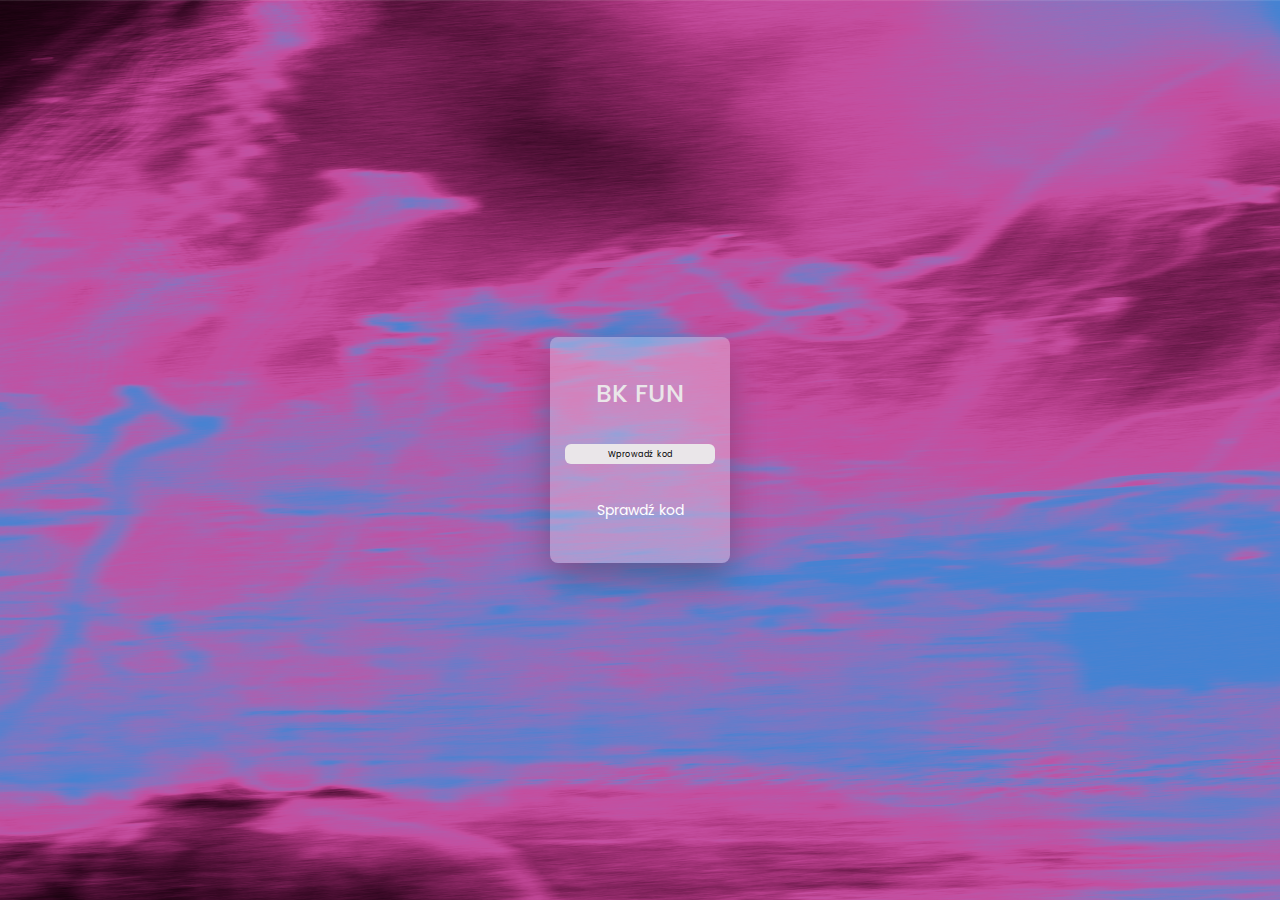
<file: index.html>
<!DOCTYPE html>
<html lang="en">
<head>
    <meta charset="UTF-8">
    <meta http-equiv="X-UA-Compatible" content="IE=edge">
    <meta name="viewport" content="width=device-width, initial-scale=1.0">
    <link rel="stylesheet" href="https://maxcdn.bootstrapcdn.com/bootstrap/3.4.1/css/bootstrap.min.css">
    <script src="https://code.jquery.com/jquery-3.6.0.min.js"></script>
    <script src="https://maxcdn.bootstrapcdn.com/bootstrap/3.4.1/js/bootstrap.min.js"></script>
    <link rel="stylesheet" href="style.css">
    <title>Document</title>
</head>
<body>
    
    <div class="container">
        <div class="form">
            <h1 class="rainbow-text">BK FUN</h1>
            <div class="input-box">
                <input type="text" id="codeInput" placeholder="Wprowadź kod"/>
            </div> 
            <button id="myBtn" onclick="checkCode()">Sprawdź kod</button>   
        </div>
        
        <div id="result"></div>
    </div>
    <div class="mycontainer">   
        <!-- Modal -->
        <div class="modal fade" id="myModal" role="dialog">
          <div class="modal-dialog">
          
            <!-- Modal content-->
            <div class="modal-content">
              <div class="modal-header">
                <button type="button" class="close" data-dismiss="modal">&times;</button>
              </div>
              <div class="modal-body">
                <p>Nieprawidłowy kod</p>
              </div>
              <div class="modal-footer">
                <button type="button" class="btn btn-default" data-dismiss="modal">Zamknij</button>
              </div>
            </div>
            
          </div>
        </div>
        
    </div>

    <script src="code.js"></script>

</body>
</html>
</file>
<file: style.css>
@import url('https://fonts.googleapis.com/css2?family=Poppins:wght@100;300;400;500;600;700;800;900&display=swap');

 body {
    background-image: url('bktlo.png');
    background-repeat: no-repeat;
    background-attachment: fixed; 
    background-size: 100% 100%;
  }

h1 {
  font-size: 25px;
  /* background: linear-gradient(to right, #ee4b8a, #f56a5b, #CECACD
			-webkit-background-clip: text; */
    color: #eae6e9;

  font-family: 'Poppins', sans-serif;
  
}
h2{
  font-size: 20px;
  color: #FFFFFF;
  text-align: center;
}
 
.container {
    display: grid;
    flex-direction: column;
    align-items: center;
    justify-content: center;
    height: 100vh;
  }
  
.container h1, .container input, .container button {
    margin: 3px;
  }


* {
  margin: 0;
  padding: 0;
  box-sizing: border-box;
  font-family: 'Poppins', sans-serif;
}

.container {
  width: 100%;
  min-height: 100vh;
  display: flex ;
  justify-content: center;
  align-items: center;
  /* background: linear-gradient(45deg, #2196f3, #ff4685); */       /*tło gradient*/

}

.form {
  position: relative;
  padding: 40px;
  background-color: rgba(255, 255, 255, 0.288);
  /* color: #fff; */
  display: flex;
  flex-direction: column;
  justify-content: center;
  align-items: center;
  gap: 30px;
  border-radius: 8px;
  box-shadow: 0 15px 35px rgba(0, 0, 0, 0.25);
  align-items: center;
}

.input-box {
  position: relative;
  width: 100px;
  display: flex;
  justify-content: center;

}

.input-box input {
  position: relative;
  padding: 3px 5px;
  width: 100%;
  width: 150px;
  text-align: center; 
  border: none;
  border-radius: 6px;
  outline: none;
  background: #eae6e9;
  /* linear-gradient(45deg, #ee4b8a, #ff8e82, #6a9cfd); */
  color: #000000;
  font-size: 1rem;
  letter-spacing: 0.05rem;
  z-index: 2;
  cursor: pointer;
}

.input-box input::placeholder {
  color: #000000;
  font-family: 'Poppins', sans-serif;
  font-size: 0.8rem;
  letter-spacing: 0.05rem;
  text-align: center;
  

}

button {
  border: none;
  background: transparent;
  font-family: 'Poppins', sans-serif;
  color: #ffff;
  cursor: pointer;

}

.mycontainer p {
  text-align: center;
}
</file>
